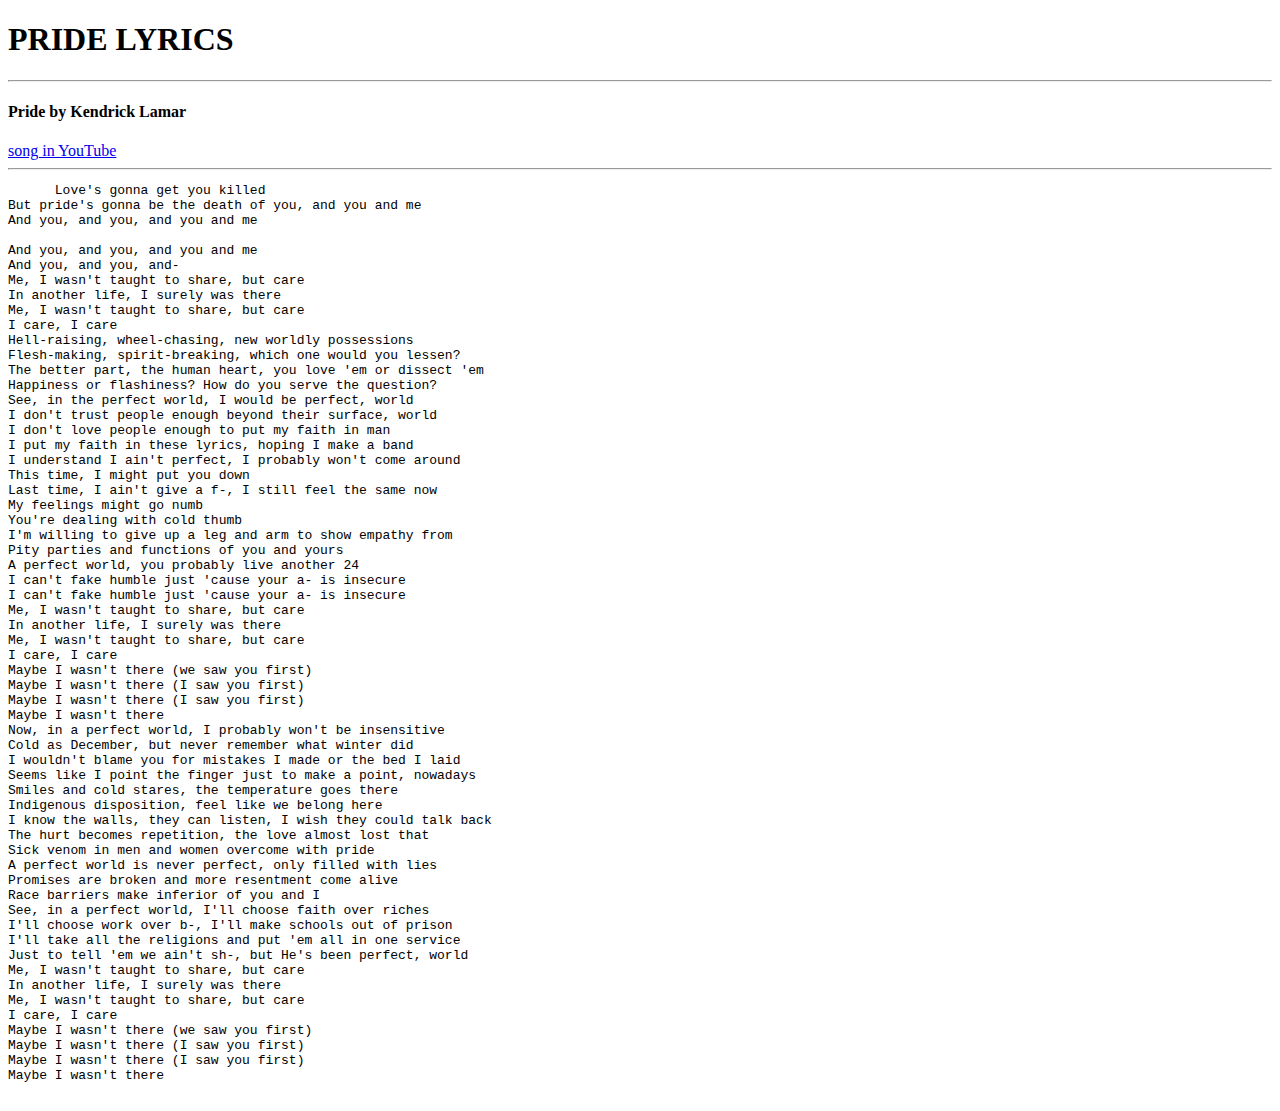
<file: lir.html>
<!DOCTYPE html>
<html>
  <head>
    <title>
      lyrics
    </title>
  </head>
  <body>
      <h1>
      PRIDE LYRICS
    </h1>
    <hr>
    <h4>
      Pride by Kendrick Lamar
    </h4>
     <a href=https://m.youtube.com/watch?v=oYvRvEd_hoI
    target="_blank"
    title="opens pride in YouTube">
      song in YouTube
    </a>
    <hr>
    <pre>
      Love's gonna get you killed
But pride's gonna be the death of you, and you and me
And you, and you, and you and me<br>
And you, and you, and you and me
And you, and you, and-
Me, I wasn't taught to share, but care
In another life, I surely was there
Me, I wasn't taught to share, but care
I care, I care
Hell-raising, wheel-chasing, new worldly possessions
Flesh-making, spirit-breaking, which one would you lessen?
The better part, the human heart, you love 'em or dissect 'em
Happiness or flashiness? How do you serve the question?
See, in the perfect world, I would be perfect, world
I don't trust people enough beyond their surface, world
I don't love people enough to put my faith in man
I put my faith in these lyrics, hoping I make a band
I understand I ain't perfect, I probably won't come around
This time, I might put you down
Last time, I ain't give a f-, I still feel the same now
My feelings might go numb
You're dealing with cold thumb
I'm willing to give up a leg and arm to show empathy from
Pity parties and functions of you and yours
A perfect world, you probably live another 24
I can't fake humble just 'cause your a- is insecure
I can't fake humble just 'cause your a- is insecure
Me, I wasn't taught to share, but care
In another life, I surely was there
Me, I wasn't taught to share, but care
I care, I care
Maybe I wasn't there (we saw you first)
Maybe I wasn't there (I saw you first)
Maybe I wasn't there (I saw you first)
Maybe I wasn't there
Now, in a perfect world, I probably won't be insensitive
Cold as December, but never remember what winter did
I wouldn't blame you for mistakes I made or the bed I laid
Seems like I point the finger just to make a point, nowadays
Smiles and cold stares, the temperature goes there
Indigenous disposition, feel like we belong here
I know the walls, they can listen, I wish they could talk back
The hurt becomes repetition, the love almost lost that
Sick venom in men and women overcome with pride
A perfect world is never perfect, only filled with lies
Promises are broken and more resentment come alive
Race barriers make inferior of you and I
See, in a perfect world, I'll choose faith over riches
I'll choose work over b-, I'll make schools out of prison
I'll take all the religions and put 'em all in one service
Just to tell 'em we ain't sh-, but He's been perfect, world
Me, I wasn't taught to share, but care
In another life, I surely was there
Me, I wasn't taught to share, but care
I care, I care
Maybe I wasn't there (we saw you first)
Maybe I wasn't there (I saw you first)
Maybe I wasn't there (I saw you first)
Maybe I wasn't there
    </pre>
  </body>
</html>
</file>
